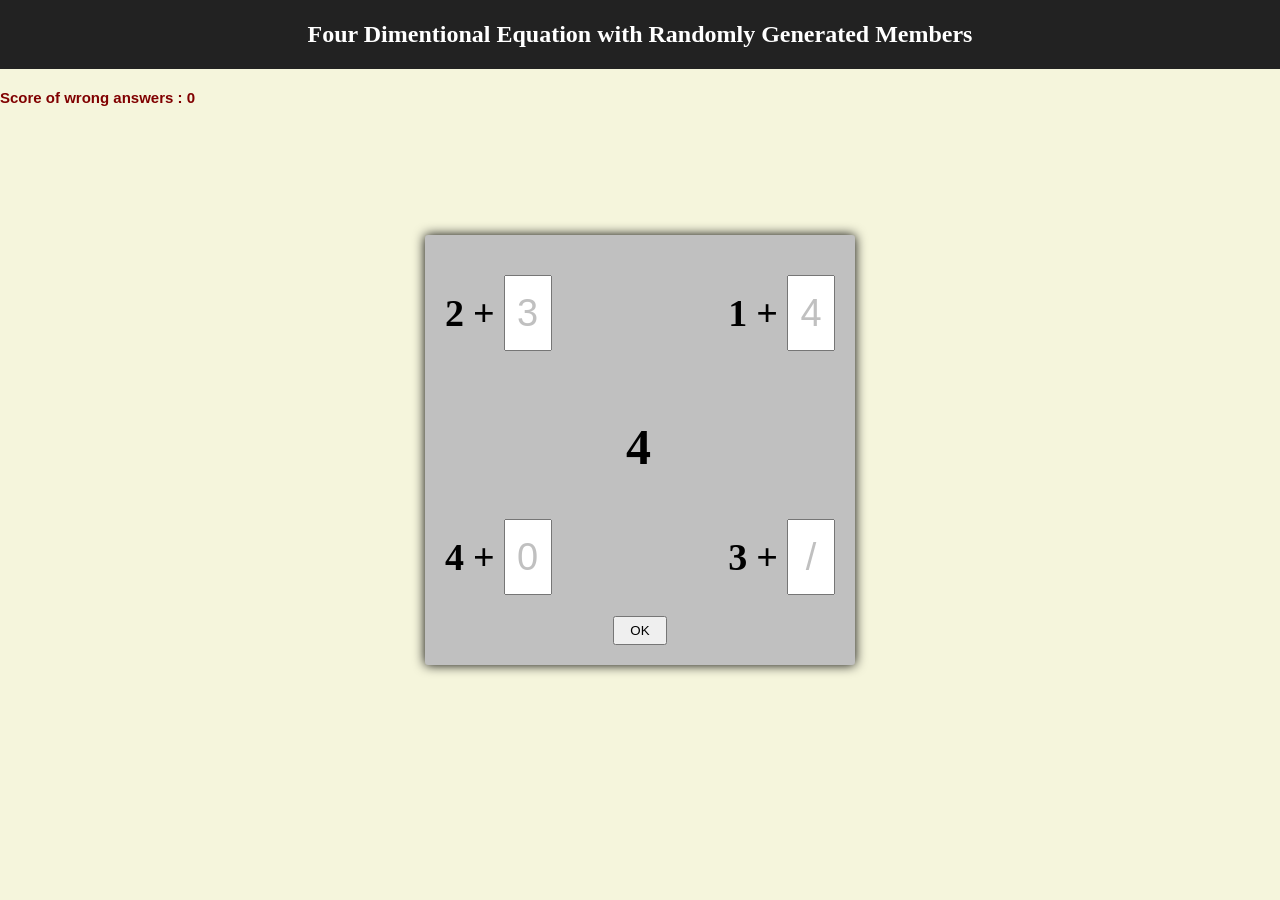
<file: index.html>
<!DOCTYPE html>

<html>
<head>
    <title>Four Dimensional Equation</title>
    <meta charset="UTF-8">
    <meta name="viewport" content="width=device-width, initial-scale=1.0">
    <link rel="stylesheet" type="text/css" href="css/main.css"/>
    <!--jquery ui-->
    <link rel="stylesheet" href="bower_components/jqueryui/themes/smoothness/theme.css"/>
    <link rel="stylesheet" href="bower_components/jqueryui/themes/smoothness/jquery-ui.css"/>    
</head>
<body>
<div class="header"><h2>Four Dimentional Equation with Randomly Generated Members</h2></div>
<div class="err">Score of wrong answers : <span id="err">0</span><br/><span id="answers"></span></div>
<div id="main" class="main">
    <!-- top container -->
    <div class="top">
        <!--slider-->
        <div class="topLeft">
            <span>2</span>
            <span>+</span>
            <input type="text" id="topLeft"/>
        </div>
        <div class="topRight">
            <span>1</span>
            <span>+</span>
            <input type="text" id="topRight"/>
        </div>
    </div>
    <!-- separator -->
    <div style="clear: both;"></div>
    <!-- bottom container -->
    <div class="bottom">
        <div class="bottomLeft">
            <span>4</span>
            <span>+</span>
            <input type="text" id="bottomLeft"/>
        </div>
        <div class="bottomRight">
            <span>3</span>
            <span>+</span>
            <input type="text" id="bottomRight" value="/"/>
        </div>
    </div>
    <!-- central cell -->
    <div class="central"><span class="four">4</span></div>
    <!-- central cell -->
    <!-- button -->
    <div class="btn">
        <button>OK</button>
    </div>
    <!-- button -->
</div>
<!-- main container end -->
<!--jquery  core-->
<script type="text/javascript" src="bower_components/jquery/dist/jquery.js"></script>
<!-- jquery ui -->
<script type="text/javascript" src="bower_components/jqueryui/jquery-ui.js"></script>
<script type="text/javascript" src="bower_components/jqueryui/ui/slider.js"></script>
<!--app script-->
<script type="text/javascript" src="js/app/app.js"></script>
<script type="text/javascript" src="js/app/util.js"></script>
</body>
</html>
</file>
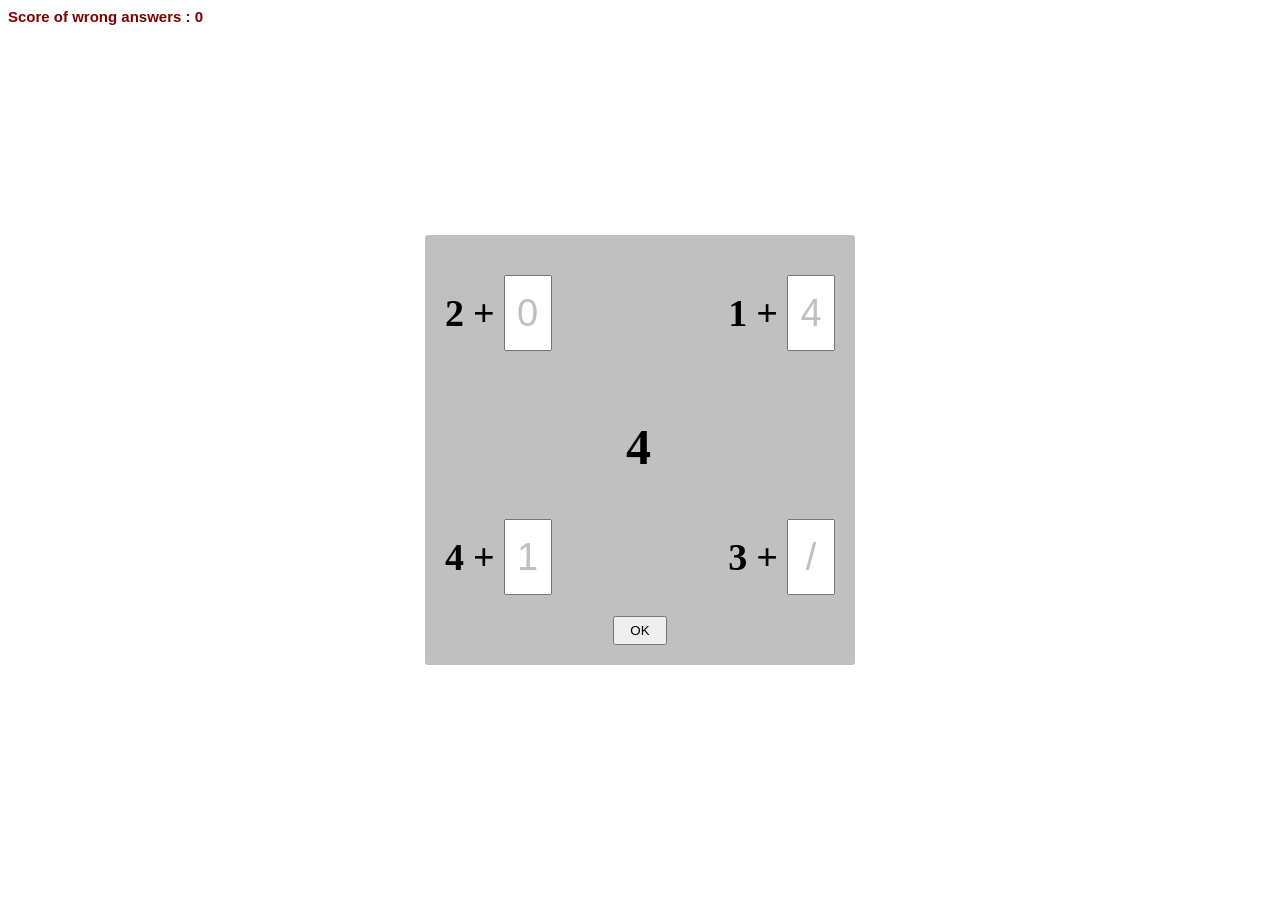
<file: EduJquery/index.html>
<!DOCTYPE html>

<html>
<head>
    <title>Four Dimensional Equation</title>
    <meta charset="UTF-8">
    <meta name="viewport" content="width=device-width, initial-scale=1.0">
    <link rel="stylesheet" type="text/css" href="css/main.css"/>
    <!--jquery ui-->
    <link rel="stylesheet" href="bower_components/jqueryui/themes/smoothness/theme.css"/>
    <link rel="stylesheet" href="bower_components/jqueryui/themes/smoothness/jquery-ui.css"/>    
</head>
<body>
<div class="err">Score of wrong answers : <span id="err">0</span><br/><span id="answers"></span></div>
<div id="main" class="main">
    <!-- top container -->
    <div class="top">
        <!--slider-->
        <div class="topLeft">
            <span>2</span>
            <span>+</span>
            <input type="text" id="topLeft"/>
        </div>
        <div class="topRight">
            <span>1</span>
            <span>+</span>
            <input type="text" id="topRight"/>
        </div>
    </div>
    <!-- separator -->
    <div style="clear: both;"></div>
    <!-- bottom container -->
    <div class="bottom">
        <div class="bottomLeft">
            <span>4</span>
            <span>+</span>
            <input type="text" id="bottomLeft"/>
        </div>
        <div class="bottomRight">
            <span>3</span>
            <span>+</span>
            <input type="text" id="bottomRight" value="/"/>
        </div>
    </div>
    <!-- central cell -->
    <div class="central"><span class="four">4</span></div>
    <!-- central cell -->
    <!-- button -->
    <div class="btn">
        <button>OK</button>
    </div>
    <!-- button -->
</div>
<!-- main container end -->
<!--jquery  core-->
<script type="text/javascript" src="bower_components/jquery/dist/jquery.js"></script>
<!-- jquery ui -->
<script type="text/javascript" src="bower_components/jqueryui/jquery-ui.js"></script>
<script type="text/javascript" src="bower_components/jqueryui/ui/slider.js"></script>
<!--app script-->
<script type="text/javascript" src="js/app/app.js"></script>
<script type="text/javascript" src="js/app/util.js"></script>
</body>
</html>
</file>
<file: css/main.css>
body{

    margin: auto;
    background-color: beige;
}
.header {
    background-color: rgb(34,34,34);
    color: white;
    padding: 1px;
    text-align: center;
    margin: 0 0 20px 0;
}

h3{

    margin: auto;
}
.main {
    width: 430px;
    height: 430px;
    background-color: silver;
    border-radius: 3px;
     box-shadow: 0px 0px 12px black;
}

.main input[type="text"] {
    color: silver;
    width: 40px;
    height: 70px;
    text-align: center;
    font-size: 38px;
    font-family: sans-serif;

}

.topLeft {
    float: left;
    padding: 20px;
}

.topRight {
    float: right;
    padding: 20px;
}

.bottomLeft {
    float: left;
    padding: 20px;
}

.bottomRight {
    float: right;
    padding: 20px;
}

.btn {
    width: 100%;
    text-align: center;
    position: absolute;
    bottom: 20px;
}

.btn button {
    padding: 5px 15px;
}

.top {
    clear: both;
    position: absolute;
    top: 20px;
    width: 100%;
}

.bottom {
    clear: both;
    position: absolute;
    bottom: 50px;
    width: 100%;
}

.top span {
    color: black;
    font-weight: bold;
    font-size: 38px;
    margin-right: 5px;   
}

.bottom span {
    color: black;
    font-weight: bold;
    font-size: 38px;
    margin-right: 5px;
}

.central {
    display: block;
    height: 50px;
    width: 50px;
    text-align: center;
    border-radius: 3px;
    position: absolute;
    top: 190px;
    left: 190px;
    font-size: 50px;
    font-weight: bold;
}

.four {
    position: absolute;
    top: -7px;
    left: 11px;
}

.err {
    color: maroon;
    display: inline-block;
    font-family: Arial, Verdana, sans-serif;
    font-size: 15px;
    font-weight: bold;
}
</file>
<file: EduJquery/css/main.css>
.main {
    width: 430px;
    height: 430px;
    background-color: silver;
    border-radius: 3px;
}

.main input[type="text"] {
    color: silver;
    width: 40px;
    height: 70px;
    text-align: center;
    font-size: 38px;
    font-family: sans-serif;
}

.topLeft {
    float: left;
    padding: 20px;
}

.topRight {
    float: right;
    padding: 20px;
}

.bottomLeft {
    float: left;
    padding: 20px;
}

.bottomRight {
    float: right;
    padding: 20px;
}

.btn {
    width: 100%;
    text-align: center;
    position: absolute;
    bottom: 20px;
}

.btn button {
    padding: 5px 15px;
}

.top {
    clear: both;
    position: absolute;
    top: 20px;
    width: 100%;
}

.bottom {
    clear: both;
    position: absolute;
    bottom: 50px;
    width: 100%;
}

.top span {
    color: black;
    font-weight: bold;
    font-size: 38px;
    margin-right: 5px;
}

.bottom span {
    color: black;
    font-weight: bold;
    font-size: 38px;
    margin-right: 5px;
}

.central {
    display: block;
    height: 50px;
    width: 50px;
    text-align: center;
    border-radius: 3px;
    position: absolute;
    top: 190px;
    left: 190px;
    font-size: 50px;
    font-weight: bold;
}

.four {
    position: absolute;
    top: -7px;
    left: 11px;
}

.err {
    color: maroon;
    display: inline-block;
    font-family: Arial, Verdana, sans-serif;
    font-size: 15px;
    font-weight: bold;
}
</file>
<file: bower_components/jqueryui/themes/smoothness/theme.css>
/*!
 * jQuery UI CSS Framework 1.11.0
 * http://jqueryui.com
 *
 * Copyright 2014 jQuery Foundation and other contributors
 * Released under the MIT license.
 * http://jquery.org/license
 *
 * http://api.jqueryui.com/category/theming/
 *
 * To view and modify this theme, visit http://jqueryui.com/themeroller/?ffDefault=Verdana%2CArial%2Csans-serif&fwDefault=normal&fsDefault=1.1em&cornerRadius=4px&bgColorHeader=cccccc&bgTextureHeader=highlight_soft&bgImgOpacityHeader=75&borderColorHeader=aaaaaa&fcHeader=222222&iconColorHeader=222222&bgColorContent=ffffff&bgTextureContent=flat&bgImgOpacityContent=75&borderColorContent=aaaaaa&fcContent=222222&iconColorContent=222222&bgColorDefault=e6e6e6&bgTextureDefault=glass&bgImgOpacityDefault=75&borderColorDefault=d3d3d3&fcDefault=555555&iconColorDefault=888888&bgColorHover=dadada&bgTextureHover=glass&bgImgOpacityHover=75&borderColorHover=999999&fcHover=212121&iconColorHover=454545&bgColorActive=ffffff&bgTextureActive=glass&bgImgOpacityActive=65&borderColorActive=aaaaaa&fcActive=212121&iconColorActive=454545&bgColorHighlight=fbf9ee&bgTextureHighlight=glass&bgImgOpacityHighlight=55&borderColorHighlight=fcefa1&fcHighlight=363636&iconColorHighlight=2e83ff&bgColorError=fef1ec&bgTextureError=glass&bgImgOpacityError=95&borderColorError=cd0a0a&fcError=cd0a0a&iconColorError=cd0a0a&bgColorOverlay=aaaaaa&bgTextureOverlay=flat&bgImgOpacityOverlay=0&opacityOverlay=30&bgColorShadow=aaaaaa&bgTextureShadow=flat&bgImgOpacityShadow=0&opacityShadow=30&thicknessShadow=8px&offsetTopShadow=-8px&offsetLeftShadow=-8px&cornerRadiusShadow=8px
 */


/* Component containers
----------------------------------*/
.ui-widget {
	font-family: Verdana,Arial,sans-serif;
	font-size: 1.1em;
}
.ui-widget .ui-widget {
	font-size: 1em;
}
.ui-widget input,
.ui-widget select,
.ui-widget textarea,
.ui-widget button {
	font-family: Verdana,Arial,sans-serif;
	font-size: 1em;
}
.ui-widget-content {
	border: 1px solid #aaaaaa;
	background: #ffffff url("images/ui-bg_flat_75_ffffff_40x100.png") 50% 50% repeat-x;
	color: #222222;
}
.ui-widget-content a {
	color: #222222;
}
.ui-widget-header {
	border: 1px solid #aaaaaa;
	background: #cccccc url("images/ui-bg_highlight-soft_75_cccccc_1x100.png") 50% 50% repeat-x;
	color: #222222;
	font-weight: bold;
}
.ui-widget-header a {
	color: #222222;
}

/* Interaction states
----------------------------------*/
.ui-state-default,
.ui-widget-content .ui-state-default,
.ui-widget-header .ui-state-default {
	border: 1px solid #d3d3d3;
	background: #e6e6e6 url("images/ui-bg_glass_75_e6e6e6_1x400.png") 50% 50% repeat-x;
	font-weight: normal;
	color: #555555;
}
.ui-state-default a,
.ui-state-default a:link,
.ui-state-default a:visited {
	color: #555555;
	text-decoration: none;
}
.ui-state-hover,
.ui-widget-content .ui-state-hover,
.ui-widget-header .ui-state-hover,
.ui-state-focus,
.ui-widget-content .ui-state-focus,
.ui-widget-header .ui-state-focus {
	border: 1px solid #999999;
	background: #dadada url("images/ui-bg_glass_75_dadada_1x400.png") 50% 50% repeat-x;
	font-weight: normal;
	color: #212121;
}
.ui-state-hover a,
.ui-state-hover a:hover,
.ui-state-hover a:link,
.ui-state-hover a:visited,
.ui-state-focus a,
.ui-state-focus a:hover,
.ui-state-focus a:link,
.ui-state-focus a:visited {
	color: #212121;
	text-decoration: none;
}
.ui-state-active,
.ui-widget-content .ui-state-active,
.ui-widget-header .ui-state-active {
	border: 1px solid #aaaaaa;
	background: #ffffff url("images/ui-bg_glass_65_ffffff_1x400.png") 50% 50% repeat-x;
	font-weight: normal;
	color: #212121;
}
.ui-state-active a,
.ui-state-active a:link,
.ui-state-active a:visited {
	color: #212121;
	text-decoration: none;
}

/* Interaction Cues
----------------------------------*/
.ui-state-highlight,
.ui-widget-content .ui-state-highlight,
.ui-widget-header .ui-state-highlight {
	border: 1px solid #fcefa1;
	background: #fbf9ee url("images/ui-bg_glass_55_fbf9ee_1x400.png") 50% 50% repeat-x;
	color: #363636;
}
.ui-state-highlight a,
.ui-widget-content .ui-state-highlight a,
.ui-widget-header .ui-state-highlight a {
	color: #363636;
}
.ui-state-error,
.ui-widget-content .ui-state-error,
.ui-widget-header .ui-state-error {
	border: 1px solid #cd0a0a;
	background: #fef1ec url("images/ui-bg_glass_95_fef1ec_1x400.png") 50% 50% repeat-x;
	color: #cd0a0a;
}
.ui-state-error a,
.ui-widget-content .ui-state-error a,
.ui-widget-header .ui-state-error a {
	color: #cd0a0a;
}
.ui-state-error-text,
.ui-widget-content .ui-state-error-text,
.ui-widget-header .ui-state-error-text {
	color: #cd0a0a;
}
.ui-priority-primary,
.ui-widget-content .ui-priority-primary,
.ui-widget-header .ui-priority-primary {
	font-weight: bold;
}
.ui-priority-secondary,
.ui-widget-content .ui-priority-secondary,
.ui-widget-header .ui-priority-secondary {
	opacity: .7;
	filter:Alpha(Opacity=70);
	font-weight: normal;
}
.ui-state-disabled,
.ui-widget-content .ui-state-disabled,
.ui-widget-header .ui-state-disabled {
	opacity: .35;
	filter:Alpha(Opacity=35);
	background-image: none;
}
.ui-state-disabled .ui-icon {
	filter:Alpha(Opacity=35); /* For IE8 - See #6059 */
}

/* Icons
----------------------------------*/

/* states and images */
.ui-icon {
	width: 16px;
	height: 16px;
}
.ui-icon,
.ui-widget-content .ui-icon {
	background-image: url("images/ui-icons_222222_256x240.png");
}
.ui-widget-header .ui-icon {
	background-image: url("images/ui-icons_222222_256x240.png");
}
.ui-state-default .ui-icon {
	background-image: url("images/ui-icons_888888_256x240.png");
}
.ui-state-hover .ui-icon,
.ui-state-focus .ui-icon {
	background-image: url("images/ui-icons_454545_256x240.png");
}
.ui-state-active .ui-icon {
	background-image: url("images/ui-icons_454545_256x240.png");
}
.ui-state-highlight .ui-icon {
	background-image: url("images/ui-icons_2e83ff_256x240.png");
}
.ui-state-error .ui-icon,
.ui-state-error-text .ui-icon {
	background-image: url("images/ui-icons_cd0a0a_256x240.png");
}

/* positioning */
.ui-icon-blank { background-position: 16px 16px; }
.ui-icon-carat-1-n { background-position: 0 0; }
.ui-icon-carat-1-ne { background-position: -16px 0; }
.ui-icon-carat-1-e { background-position: -32px 0; }
.ui-icon-carat-1-se { background-position: -48px 0; }
.ui-icon-carat-1-s { background-position: -64px 0; }
.ui-icon-carat-1-sw { background-position: -80px 0; }
.ui-icon-carat-1-w { background-position: -96px 0; }
.ui-icon-carat-1-nw { background-position: -112px 0; }
.ui-icon-carat-2-n-s { background-position: -128px 0; }
.ui-icon-carat-2-e-w { background-position: -144px 0; }
.ui-icon-triangle-1-n { background-position: 0 -16px; }
.ui-icon-triangle-1-ne { background-position: -16px -16px; }
.ui-icon-triangle-1-e { background-position: -32px -16px; }
.ui-icon-triangle-1-se { background-position: -48px -16px; }
.ui-icon-triangle-1-s { background-position: -64px -16px; }
.ui-icon-triangle-1-sw { background-position: -80px -16px; }
.ui-icon-triangle-1-w { background-position: -96px -16px; }
.ui-icon-triangle-1-nw { background-position: -112px -16px; }
.ui-icon-triangle-2-n-s { background-position: -128px -16px; }
.ui-icon-triangle-2-e-w { background-position: -144px -16px; }
.ui-icon-arrow-1-n { background-position: 0 -32px; }
.ui-icon-arrow-1-ne { background-position: -16px -32px; }
.ui-icon-arrow-1-e { background-position: -32px -32px; }
.ui-icon-arrow-1-se { background-position: -48px -32px; }
.ui-icon-arrow-1-s { background-position: -64px -32px; }
.ui-icon-arrow-1-sw { background-position: -80px -32px; }
.ui-icon-arrow-1-w { background-position: -96px -32px; }
.ui-icon-arrow-1-nw { background-position: -112px -32px; }
.ui-icon-arrow-2-n-s { background-position: -128px -32px; }
.ui-icon-arrow-2-ne-sw { background-position: -144px -32px; }
.ui-icon-arrow-2-e-w { background-position: -160px -32px; }
.ui-icon-arrow-2-se-nw { background-position: -176px -32px; }
.ui-icon-arrowstop-1-n { background-position: -192px -32px; }
.ui-icon-arrowstop-1-e { background-position: -208px -32px; }
.ui-icon-arrowstop-1-s { background-position: -224px -32px; }
.ui-icon-arrowstop-1-w { background-position: -240px -32px; }
.ui-icon-arrowthick-1-n { background-position: 0 -48px; }
.ui-icon-arrowthick-1-ne { background-position: -16px -48px; }
.ui-icon-arrowthick-1-e { background-position: -32px -48px; }
.ui-icon-arrowthick-1-se { background-position: -48px -48px; }
.ui-icon-arrowthick-1-s { background-position: -64px -48px; }
.ui-icon-arrowthick-1-sw { background-position: -80px -48px; }
.ui-icon-arrowthick-1-w { background-position: -96px -48px; }
.ui-icon-arrowthick-1-nw { background-position: -112px -48px; }
.ui-icon-arrowthick-2-n-s { background-position: -128px -48px; }
.ui-icon-arrowthick-2-ne-sw { background-position: -144px -48px; }
.ui-icon-arrowthick-2-e-w { background-position: -160px -48px; }
.ui-icon-arrowthick-2-se-nw { background-position: -176px -48px; }
.ui-icon-arrowthickstop-1-n { background-position: -192px -48px; }
.ui-icon-arrowthickstop-1-e { background-position: -208px -48px; }
.ui-icon-arrowthickstop-1-s { background-position: -224px -48px; }
.ui-icon-arrowthickstop-1-w { background-position: -240px -48px; }
.ui-icon-arrowreturnthick-1-w { background-position: 0 -64px; }
.ui-icon-arrowreturnthick-1-n { background-position: -16px -64px; }
.ui-icon-arrowreturnthick-1-e { background-position: -32px -64px; }
.ui-icon-arrowreturnthick-1-s { background-position: -48px -64px; }
.ui-icon-arrowreturn-1-w { background-position: -64px -64px; }
.ui-icon-arrowreturn-1-n { background-position: -80px -64px; }
.ui-icon-arrowreturn-1-e { background-position: -96px -64px; }
.ui-icon-arrowreturn-1-s { background-position: -112px -64px; }
.ui-icon-arrowrefresh-1-w { background-position: -128px -64px; }
.ui-icon-arrowrefresh-1-n { background-position: -144px -64px; }
.ui-icon-arrowrefresh-1-e { background-position: -160px -64px; }
.ui-icon-arrowrefresh-1-s { background-position: -176px -64px; }
.ui-icon-arrow-4 { background-position: 0 -80px; }
.ui-icon-arrow-4-diag { background-position: -16px -80px; }
.ui-icon-extlink { background-position: -32px -80px; }
.ui-icon-newwin { background-position: -48px -80px; }
.ui-icon-refresh { background-position: -64px -80px; }
.ui-icon-shuffle { background-position: -80px -80px; }
.ui-icon-transfer-e-w { background-position: -96px -80px; }
.ui-icon-transferthick-e-w { background-position: -112px -80px; }
.ui-icon-folder-collapsed { background-position: 0 -96px; }
.ui-icon-folder-open { background-position: -16px -96px; }
.ui-icon-document { background-position: -32px -96px; }
.ui-icon-document-b { background-position: -48px -96px; }
.ui-icon-note { background-position: -64px -96px; }
.ui-icon-mail-closed { background-position: -80px -96px; }
.ui-icon-mail-open { background-position: -96px -96px; }
.ui-icon-suitcase { background-position: -112px -96px; }
.ui-icon-comment { background-position: -128px -96px; }
.ui-icon-person { background-position: -144px -96px; }
.ui-icon-print { background-position: -160px -96px; }
.ui-icon-trash { background-position: -176px -96px; }
.ui-icon-locked { background-position: -192px -96px; }
.ui-icon-unlocked { background-position: -208px -96px; }
.ui-icon-bookmark { background-position: -224px -96px; }
.ui-icon-tag { background-position: -240px -96px; }
.ui-icon-home { background-position: 0 -112px; }
.ui-icon-flag { background-position: -16px -112px; }
.ui-icon-calendar { background-position: -32px -112px; }
.ui-icon-cart { background-position: -48px -112px; }
.ui-icon-pencil { background-position: -64px -112px; }
.ui-icon-clock { background-position: -80px -112px; }
.ui-icon-disk { background-position: -96px -112px; }
.ui-icon-calculator { background-position: -112px -112px; }
.ui-icon-zoomin { background-position: -128px -112px; }
.ui-icon-zoomout { background-position: -144px -112px; }
.ui-icon-search { background-position: -160px -112px; }
.ui-icon-wrench { background-position: -176px -112px; }
.ui-icon-gear { background-position: -192px -112px; }
.ui-icon-heart { background-position: -208px -112px; }
.ui-icon-star { background-position: -224px -112px; }
.ui-icon-link { background-position: -240px -112px; }
.ui-icon-cancel { background-position: 0 -128px; }
.ui-icon-plus { background-position: -16px -128px; }
.ui-icon-plusthick { background-position: -32px -128px; }
.ui-icon-minus { background-position: -48px -128px; }
.ui-icon-minusthick { background-position: -64px -128px; }
.ui-icon-close { background-position: -80px -128px; }
.ui-icon-closethick { background-position: -96px -128px; }
.ui-icon-key { background-position: -112px -128px; }
.ui-icon-lightbulb { background-position: -128px -128px; }
.ui-icon-scissors { background-position: -144px -128px; }
.ui-icon-clipboard { background-position: -160px -128px; }
.ui-icon-copy { background-position: -176px -128px; }
.ui-icon-contact { background-position: -192px -128px; }
.ui-icon-image { background-position: -208px -128px; }
.ui-icon-video { background-position: -224px -128px; }
.ui-icon-script { background-position: -240px -128px; }
.ui-icon-alert { background-position: 0 -144px; }
.ui-icon-info { background-position: -16px -144px; }
.ui-icon-notice { background-position: -32px -144px; }
.ui-icon-help { background-position: -48px -144px; }
.ui-icon-check { background-position: -64px -144px; }
.ui-icon-bullet { background-position: -80px -144px; }
.ui-icon-radio-on { background-position: -96px -144px; }
.ui-icon-radio-off { background-position: -112px -144px; }
.ui-icon-pin-w { background-position: -128px -144px; }
.ui-icon-pin-s { background-position: -144px -144px; }
.ui-icon-play { background-position: 0 -160px; }
.ui-icon-pause { background-position: -16px -160px; }
.ui-icon-seek-next { background-position: -32px -160px; }
.ui-icon-seek-prev { background-position: -48px -160px; }
.ui-icon-seek-end { background-position: -64px -160px; }
.ui-icon-seek-start { background-position: -80px -160px; }
/* ui-icon-seek-first is deprecated, use ui-icon-seek-start instead */
.ui-icon-seek-first { background-position: -80px -160px; }
.ui-icon-stop { background-position: -96px -160px; }
.ui-icon-eject { background-position: -112px -160px; }
.ui-icon-volume-off { background-position: -128px -160px; }
.ui-icon-volume-on { background-position: -144px -160px; }
.ui-icon-power { background-position: 0 -176px; }
.ui-icon-signal-diag { background-position: -16px -176px; }
.ui-icon-signal { background-position: -32px -176px; }
.ui-icon-battery-0 { background-position: -48px -176px; }
.ui-icon-battery-1 { background-position: -64px -176px; }
.ui-icon-battery-2 { background-position: -80px -176px; }
.ui-icon-battery-3 { background-position: -96px -176px; }
.ui-icon-circle-plus { background-position: 0 -192px; }
.ui-icon-circle-minus { background-position: -16px -192px; }
.ui-icon-circle-close { background-position: -32px -192px; }
.ui-icon-circle-triangle-e { background-position: -48px -192px; }
.ui-icon-circle-triangle-s { background-position: -64px -192px; }
.ui-icon-circle-triangle-w { background-position: -80px -192px; }
.ui-icon-circle-triangle-n { background-position: -96px -192px; }
.ui-icon-circle-arrow-e { background-position: -112px -192px; }
.ui-icon-circle-arrow-s { background-position: -128px -192px; }
.ui-icon-circle-arrow-w { background-position: -144px -192px; }
.ui-icon-circle-arrow-n { background-position: -160px -192px; }
.ui-icon-circle-zoomin { background-position: -176px -192px; }
.ui-icon-circle-zoomout { background-position: -192px -192px; }
.ui-icon-circle-check { background-position: -208px -192px; }
.ui-icon-circlesmall-plus { background-position: 0 -208px; }
.ui-icon-circlesmall-minus { background-position: -16px -208px; }
.ui-icon-circlesmall-close { background-position: -32px -208px; }
.ui-icon-squaresmall-plus { background-position: -48px -208px; }
.ui-icon-squaresmall-minus { background-position: -64px -208px; }
.ui-icon-squaresmall-close { background-position: -80px -208px; }
.ui-icon-grip-dotted-vertical { background-position: 0 -224px; }
.ui-icon-grip-dotted-horizontal { background-position: -16px -224px; }
.ui-icon-grip-solid-vertical { background-position: -32px -224px; }
.ui-icon-grip-solid-horizontal { background-position: -48px -224px; }
.ui-icon-gripsmall-diagonal-se { background-position: -64px -224px; }
.ui-icon-grip-diagonal-se { background-position: -80px -224px; }


/* Misc visuals
----------------------------------*/

/* Corner radius */
.ui-corner-all,
.ui-corner-top,
.ui-corner-left,
.ui-corner-tl {
	border-top-left-radius: 4px;
}
.ui-corner-all,
.ui-corner-top,
.ui-corner-right,
.ui-corner-tr {
	border-top-right-radius: 4px;
}
.ui-corner-all,
.ui-corner-bottom,
.ui-corner-left,
.ui-corner-bl {
	border-bottom-left-radius: 4px;
}
.ui-corner-all,
.ui-corner-bottom,
.ui-corner-right,
.ui-corner-br {
	border-bottom-right-radius: 4px;
}

/* Overlays */
.ui-widget-overlay {
	background: #aaaaaa url("images/ui-bg_flat_0_aaaaaa_40x100.png") 50% 50% repeat-x;
	opacity: .3;
	filter: Alpha(Opacity=30);
}
.ui-widget-shadow {
	margin: -8px 0 0 -8px;
	padding: 8px;
	background: #aaaaaa url("images/ui-bg_flat_0_aaaaaa_40x100.png") 50% 50% repeat-x;
	opacity: .3;
	filter: Alpha(Opacity=30);
	border-radius: 8px;
}
</file>
<file: EduJquery/bower_components/jqueryui/themes/smoothness/theme.css>
/*!
 * jQuery UI CSS Framework 1.11.0
 * http://jqueryui.com
 *
 * Copyright 2014 jQuery Foundation and other contributors
 * Released under the MIT license.
 * http://jquery.org/license
 *
 * http://api.jqueryui.com/category/theming/
 *
 * To view and modify this theme, visit http://jqueryui.com/themeroller/?ffDefault=Verdana%2CArial%2Csans-serif&fwDefault=normal&fsDefault=1.1em&cornerRadius=4px&bgColorHeader=cccccc&bgTextureHeader=highlight_soft&bgImgOpacityHeader=75&borderColorHeader=aaaaaa&fcHeader=222222&iconColorHeader=222222&bgColorContent=ffffff&bgTextureContent=flat&bgImgOpacityContent=75&borderColorContent=aaaaaa&fcContent=222222&iconColorContent=222222&bgColorDefault=e6e6e6&bgTextureDefault=glass&bgImgOpacityDefault=75&borderColorDefault=d3d3d3&fcDefault=555555&iconColorDefault=888888&bgColorHover=dadada&bgTextureHover=glass&bgImgOpacityHover=75&borderColorHover=999999&fcHover=212121&iconColorHover=454545&bgColorActive=ffffff&bgTextureActive=glass&bgImgOpacityActive=65&borderColorActive=aaaaaa&fcActive=212121&iconColorActive=454545&bgColorHighlight=fbf9ee&bgTextureHighlight=glass&bgImgOpacityHighlight=55&borderColorHighlight=fcefa1&fcHighlight=363636&iconColorHighlight=2e83ff&bgColorError=fef1ec&bgTextureError=glass&bgImgOpacityError=95&borderColorError=cd0a0a&fcError=cd0a0a&iconColorError=cd0a0a&bgColorOverlay=aaaaaa&bgTextureOverlay=flat&bgImgOpacityOverlay=0&opacityOverlay=30&bgColorShadow=aaaaaa&bgTextureShadow=flat&bgImgOpacityShadow=0&opacityShadow=30&thicknessShadow=8px&offsetTopShadow=-8px&offsetLeftShadow=-8px&cornerRadiusShadow=8px
 */


/* Component containers
----------------------------------*/
.ui-widget {
	font-family: Verdana,Arial,sans-serif;
	font-size: 1.1em;
}
.ui-widget .ui-widget {
	font-size: 1em;
}
.ui-widget input,
.ui-widget select,
.ui-widget textarea,
.ui-widget button {
	font-family: Verdana,Arial,sans-serif;
	font-size: 1em;
}
.ui-widget-content {
	border: 1px solid #aaaaaa;
	background: #ffffff url("images/ui-bg_flat_75_ffffff_40x100.png") 50% 50% repeat-x;
	color: #222222;
}
.ui-widget-content a {
	color: #222222;
}
.ui-widget-header {
	border: 1px solid #aaaaaa;
	background: #cccccc url("images/ui-bg_highlight-soft_75_cccccc_1x100.png") 50% 50% repeat-x;
	color: #222222;
	font-weight: bold;
}
.ui-widget-header a {
	color: #222222;
}

/* Interaction states
----------------------------------*/
.ui-state-default,
.ui-widget-content .ui-state-default,
.ui-widget-header .ui-state-default {
	border: 1px solid #d3d3d3;
	background: #e6e6e6 url("images/ui-bg_glass_75_e6e6e6_1x400.png") 50% 50% repeat-x;
	font-weight: normal;
	color: #555555;
}
.ui-state-default a,
.ui-state-default a:link,
.ui-state-default a:visited {
	color: #555555;
	text-decoration: none;
}
.ui-state-hover,
.ui-widget-content .ui-state-hover,
.ui-widget-header .ui-state-hover,
.ui-state-focus,
.ui-widget-content .ui-state-focus,
.ui-widget-header .ui-state-focus {
	border: 1px solid #999999;
	background: #dadada url("images/ui-bg_glass_75_dadada_1x400.png") 50% 50% repeat-x;
	font-weight: normal;
	color: #212121;
}
.ui-state-hover a,
.ui-state-hover a:hover,
.ui-state-hover a:link,
.ui-state-hover a:visited,
.ui-state-focus a,
.ui-state-focus a:hover,
.ui-state-focus a:link,
.ui-state-focus a:visited {
	color: #212121;
	text-decoration: none;
}
.ui-state-active,
.ui-widget-content .ui-state-active,
.ui-widget-header .ui-state-active {
	border: 1px solid #aaaaaa;
	background: #ffffff url("images/ui-bg_glass_65_ffffff_1x400.png") 50% 50% repeat-x;
	font-weight: normal;
	color: #212121;
}
.ui-state-active a,
.ui-state-active a:link,
.ui-state-active a:visited {
	color: #212121;
	text-decoration: none;
}

/* Interaction Cues
----------------------------------*/
.ui-state-highlight,
.ui-widget-content .ui-state-highlight,
.ui-widget-header .ui-state-highlight {
	border: 1px solid #fcefa1;
	background: #fbf9ee url("images/ui-bg_glass_55_fbf9ee_1x400.png") 50% 50% repeat-x;
	color: #363636;
}
.ui-state-highlight a,
.ui-widget-content .ui-state-highlight a,
.ui-widget-header .ui-state-highlight a {
	color: #363636;
}
.ui-state-error,
.ui-widget-content .ui-state-error,
.ui-widget-header .ui-state-error {
	border: 1px solid #cd0a0a;
	background: #fef1ec url("images/ui-bg_glass_95_fef1ec_1x400.png") 50% 50% repeat-x;
	color: #cd0a0a;
}
.ui-state-error a,
.ui-widget-content .ui-state-error a,
.ui-widget-header .ui-state-error a {
	color: #cd0a0a;
}
.ui-state-error-text,
.ui-widget-content .ui-state-error-text,
.ui-widget-header .ui-state-error-text {
	color: #cd0a0a;
}
.ui-priority-primary,
.ui-widget-content .ui-priority-primary,
.ui-widget-header .ui-priority-primary {
	font-weight: bold;
}
.ui-priority-secondary,
.ui-widget-content .ui-priority-secondary,
.ui-widget-header .ui-priority-secondary {
	opacity: .7;
	filter:Alpha(Opacity=70);
	font-weight: normal;
}
.ui-state-disabled,
.ui-widget-content .ui-state-disabled,
.ui-widget-header .ui-state-disabled {
	opacity: .35;
	filter:Alpha(Opacity=35);
	background-image: none;
}
.ui-state-disabled .ui-icon {
	filter:Alpha(Opacity=35); /* For IE8 - See #6059 */
}

/* Icons
----------------------------------*/

/* states and images */
.ui-icon {
	width: 16px;
	height: 16px;
}
.ui-icon,
.ui-widget-content .ui-icon {
	background-image: url("images/ui-icons_222222_256x240.png");
}
.ui-widget-header .ui-icon {
	background-image: url("images/ui-icons_222222_256x240.png");
}
.ui-state-default .ui-icon {
	background-image: url("images/ui-icons_888888_256x240.png");
}
.ui-state-hover .ui-icon,
.ui-state-focus .ui-icon {
	background-image: url("images/ui-icons_454545_256x240.png");
}
.ui-state-active .ui-icon {
	background-image: url("images/ui-icons_454545_256x240.png");
}
.ui-state-highlight .ui-icon {
	background-image: url("images/ui-icons_2e83ff_256x240.png");
}
.ui-state-error .ui-icon,
.ui-state-error-text .ui-icon {
	background-image: url("images/ui-icons_cd0a0a_256x240.png");
}

/* positioning */
.ui-icon-blank { background-position: 16px 16px; }
.ui-icon-carat-1-n { background-position: 0 0; }
.ui-icon-carat-1-ne { background-position: -16px 0; }
.ui-icon-carat-1-e { background-position: -32px 0; }
.ui-icon-carat-1-se { background-position: -48px 0; }
.ui-icon-carat-1-s { background-position: -64px 0; }
.ui-icon-carat-1-sw { background-position: -80px 0; }
.ui-icon-carat-1-w { background-position: -96px 0; }
.ui-icon-carat-1-nw { background-position: -112px 0; }
.ui-icon-carat-2-n-s { background-position: -128px 0; }
.ui-icon-carat-2-e-w { background-position: -144px 0; }
.ui-icon-triangle-1-n { background-position: 0 -16px; }
.ui-icon-triangle-1-ne { background-position: -16px -16px; }
.ui-icon-triangle-1-e { background-position: -32px -16px; }
.ui-icon-triangle-1-se { background-position: -48px -16px; }
.ui-icon-triangle-1-s { background-position: -64px -16px; }
.ui-icon-triangle-1-sw { background-position: -80px -16px; }
.ui-icon-triangle-1-w { background-position: -96px -16px; }
.ui-icon-triangle-1-nw { background-position: -112px -16px; }
.ui-icon-triangle-2-n-s { background-position: -128px -16px; }
.ui-icon-triangle-2-e-w { background-position: -144px -16px; }
.ui-icon-arrow-1-n { background-position: 0 -32px; }
.ui-icon-arrow-1-ne { background-position: -16px -32px; }
.ui-icon-arrow-1-e { background-position: -32px -32px; }
.ui-icon-arrow-1-se { background-position: -48px -32px; }
.ui-icon-arrow-1-s { background-position: -64px -32px; }
.ui-icon-arrow-1-sw { background-position: -80px -32px; }
.ui-icon-arrow-1-w { background-position: -96px -32px; }
.ui-icon-arrow-1-nw { background-position: -112px -32px; }
.ui-icon-arrow-2-n-s { background-position: -128px -32px; }
.ui-icon-arrow-2-ne-sw { background-position: -144px -32px; }
.ui-icon-arrow-2-e-w { background-position: -160px -32px; }
.ui-icon-arrow-2-se-nw { background-position: -176px -32px; }
.ui-icon-arrowstop-1-n { background-position: -192px -32px; }
.ui-icon-arrowstop-1-e { background-position: -208px -32px; }
.ui-icon-arrowstop-1-s { background-position: -224px -32px; }
.ui-icon-arrowstop-1-w { background-position: -240px -32px; }
.ui-icon-arrowthick-1-n { background-position: 0 -48px; }
.ui-icon-arrowthick-1-ne { background-position: -16px -48px; }
.ui-icon-arrowthick-1-e { background-position: -32px -48px; }
.ui-icon-arrowthick-1-se { background-position: -48px -48px; }
.ui-icon-arrowthick-1-s { background-position: -64px -48px; }
.ui-icon-arrowthick-1-sw { background-position: -80px -48px; }
.ui-icon-arrowthick-1-w { background-position: -96px -48px; }
.ui-icon-arrowthick-1-nw { background-position: -112px -48px; }
.ui-icon-arrowthick-2-n-s { background-position: -128px -48px; }
.ui-icon-arrowthick-2-ne-sw { background-position: -144px -48px; }
.ui-icon-arrowthick-2-e-w { background-position: -160px -48px; }
.ui-icon-arrowthick-2-se-nw { background-position: -176px -48px; }
.ui-icon-arrowthickstop-1-n { background-position: -192px -48px; }
.ui-icon-arrowthickstop-1-e { background-position: -208px -48px; }
.ui-icon-arrowthickstop-1-s { background-position: -224px -48px; }
.ui-icon-arrowthickstop-1-w { background-position: -240px -48px; }
.ui-icon-arrowreturnthick-1-w { background-position: 0 -64px; }
.ui-icon-arrowreturnthick-1-n { background-position: -16px -64px; }
.ui-icon-arrowreturnthick-1-e { background-position: -32px -64px; }
.ui-icon-arrowreturnthick-1-s { background-position: -48px -64px; }
.ui-icon-arrowreturn-1-w { background-position: -64px -64px; }
.ui-icon-arrowreturn-1-n { background-position: -80px -64px; }
.ui-icon-arrowreturn-1-e { background-position: -96px -64px; }
.ui-icon-arrowreturn-1-s { background-position: -112px -64px; }
.ui-icon-arrowrefresh-1-w { background-position: -128px -64px; }
.ui-icon-arrowrefresh-1-n { background-position: -144px -64px; }
.ui-icon-arrowrefresh-1-e { background-position: -160px -64px; }
.ui-icon-arrowrefresh-1-s { background-position: -176px -64px; }
.ui-icon-arrow-4 { background-position: 0 -80px; }
.ui-icon-arrow-4-diag { background-position: -16px -80px; }
.ui-icon-extlink { background-position: -32px -80px; }
.ui-icon-newwin { background-position: -48px -80px; }
.ui-icon-refresh { background-position: -64px -80px; }
.ui-icon-shuffle { background-position: -80px -80px; }
.ui-icon-transfer-e-w { background-position: -96px -80px; }
.ui-icon-transferthick-e-w { background-position: -112px -80px; }
.ui-icon-folder-collapsed { background-position: 0 -96px; }
.ui-icon-folder-open { background-position: -16px -96px; }
.ui-icon-document { background-position: -32px -96px; }
.ui-icon-document-b { background-position: -48px -96px; }
.ui-icon-note { background-position: -64px -96px; }
.ui-icon-mail-closed { background-position: -80px -96px; }
.ui-icon-mail-open { background-position: -96px -96px; }
.ui-icon-suitcase { background-position: -112px -96px; }
.ui-icon-comment { background-position: -128px -96px; }
.ui-icon-person { background-position: -144px -96px; }
.ui-icon-print { background-position: -160px -96px; }
.ui-icon-trash { background-position: -176px -96px; }
.ui-icon-locked { background-position: -192px -96px; }
.ui-icon-unlocked { background-position: -208px -96px; }
.ui-icon-bookmark { background-position: -224px -96px; }
.ui-icon-tag { background-position: -240px -96px; }
.ui-icon-home { background-position: 0 -112px; }
.ui-icon-flag { background-position: -16px -112px; }
.ui-icon-calendar { background-position: -32px -112px; }
.ui-icon-cart { background-position: -48px -112px; }
.ui-icon-pencil { background-position: -64px -112px; }
.ui-icon-clock { background-position: -80px -112px; }
.ui-icon-disk { background-position: -96px -112px; }
.ui-icon-calculator { background-position: -112px -112px; }
.ui-icon-zoomin { background-position: -128px -112px; }
.ui-icon-zoomout { background-position: -144px -112px; }
.ui-icon-search { background-position: -160px -112px; }
.ui-icon-wrench { background-position: -176px -112px; }
.ui-icon-gear { background-position: -192px -112px; }
.ui-icon-heart { background-position: -208px -112px; }
.ui-icon-star { background-position: -224px -112px; }
.ui-icon-link { background-position: -240px -112px; }
.ui-icon-cancel { background-position: 0 -128px; }
.ui-icon-plus { background-position: -16px -128px; }
.ui-icon-plusthick { background-position: -32px -128px; }
.ui-icon-minus { background-position: -48px -128px; }
.ui-icon-minusthick { background-position: -64px -128px; }
.ui-icon-close { background-position: -80px -128px; }
.ui-icon-closethick { background-position: -96px -128px; }
.ui-icon-key { background-position: -112px -128px; }
.ui-icon-lightbulb { background-position: -128px -128px; }
.ui-icon-scissors { background-position: -144px -128px; }
.ui-icon-clipboard { background-position: -160px -128px; }
.ui-icon-copy { background-position: -176px -128px; }
.ui-icon-contact { background-position: -192px -128px; }
.ui-icon-image { background-position: -208px -128px; }
.ui-icon-video { background-position: -224px -128px; }
.ui-icon-script { background-position: -240px -128px; }
.ui-icon-alert { background-position: 0 -144px; }
.ui-icon-info { background-position: -16px -144px; }
.ui-icon-notice { background-position: -32px -144px; }
.ui-icon-help { background-position: -48px -144px; }
.ui-icon-check { background-position: -64px -144px; }
.ui-icon-bullet { background-position: -80px -144px; }
.ui-icon-radio-on { background-position: -96px -144px; }
.ui-icon-radio-off { background-position: -112px -144px; }
.ui-icon-pin-w { background-position: -128px -144px; }
.ui-icon-pin-s { background-position: -144px -144px; }
.ui-icon-play { background-position: 0 -160px; }
.ui-icon-pause { background-position: -16px -160px; }
.ui-icon-seek-next { background-position: -32px -160px; }
.ui-icon-seek-prev { background-position: -48px -160px; }
.ui-icon-seek-end { background-position: -64px -160px; }
.ui-icon-seek-start { background-position: -80px -160px; }
/* ui-icon-seek-first is deprecated, use ui-icon-seek-start instead */
.ui-icon-seek-first { background-position: -80px -160px; }
.ui-icon-stop { background-position: -96px -160px; }
.ui-icon-eject { background-position: -112px -160px; }
.ui-icon-volume-off { background-position: -128px -160px; }
.ui-icon-volume-on { background-position: -144px -160px; }
.ui-icon-power { background-position: 0 -176px; }
.ui-icon-signal-diag { background-position: -16px -176px; }
.ui-icon-signal { background-position: -32px -176px; }
.ui-icon-battery-0 { background-position: -48px -176px; }
.ui-icon-battery-1 { background-position: -64px -176px; }
.ui-icon-battery-2 { background-position: -80px -176px; }
.ui-icon-battery-3 { background-position: -96px -176px; }
.ui-icon-circle-plus { background-position: 0 -192px; }
.ui-icon-circle-minus { background-position: -16px -192px; }
.ui-icon-circle-close { background-position: -32px -192px; }
.ui-icon-circle-triangle-e { background-position: -48px -192px; }
.ui-icon-circle-triangle-s { background-position: -64px -192px; }
.ui-icon-circle-triangle-w { background-position: -80px -192px; }
.ui-icon-circle-triangle-n { background-position: -96px -192px; }
.ui-icon-circle-arrow-e { background-position: -112px -192px; }
.ui-icon-circle-arrow-s { background-position: -128px -192px; }
.ui-icon-circle-arrow-w { background-position: -144px -192px; }
.ui-icon-circle-arrow-n { background-position: -160px -192px; }
.ui-icon-circle-zoomin { background-position: -176px -192px; }
.ui-icon-circle-zoomout { background-position: -192px -192px; }
.ui-icon-circle-check { background-position: -208px -192px; }
.ui-icon-circlesmall-plus { background-position: 0 -208px; }
.ui-icon-circlesmall-minus { background-position: -16px -208px; }
.ui-icon-circlesmall-close { background-position: -32px -208px; }
.ui-icon-squaresmall-plus { background-position: -48px -208px; }
.ui-icon-squaresmall-minus { background-position: -64px -208px; }
.ui-icon-squaresmall-close { background-position: -80px -208px; }
.ui-icon-grip-dotted-vertical { background-position: 0 -224px; }
.ui-icon-grip-dotted-horizontal { background-position: -16px -224px; }
.ui-icon-grip-solid-vertical { background-position: -32px -224px; }
.ui-icon-grip-solid-horizontal { background-position: -48px -224px; }
.ui-icon-gripsmall-diagonal-se { background-position: -64px -224px; }
.ui-icon-grip-diagonal-se { background-position: -80px -224px; }


/* Misc visuals
----------------------------------*/

/* Corner radius */
.ui-corner-all,
.ui-corner-top,
.ui-corner-left,
.ui-corner-tl {
	border-top-left-radius: 4px;
}
.ui-corner-all,
.ui-corner-top,
.ui-corner-right,
.ui-corner-tr {
	border-top-right-radius: 4px;
}
.ui-corner-all,
.ui-corner-bottom,
.ui-corner-left,
.ui-corner-bl {
	border-bottom-left-radius: 4px;
}
.ui-corner-all,
.ui-corner-bottom,
.ui-corner-right,
.ui-corner-br {
	border-bottom-right-radius: 4px;
}

/* Overlays */
.ui-widget-overlay {
	background: #aaaaaa url("images/ui-bg_flat_0_aaaaaa_40x100.png") 50% 50% repeat-x;
	opacity: .3;
	filter: Alpha(Opacity=30);
}
.ui-widget-shadow {
	margin: -8px 0 0 -8px;
	padding: 8px;
	background: #aaaaaa url("images/ui-bg_flat_0_aaaaaa_40x100.png") 50% 50% repeat-x;
	opacity: .3;
	filter: Alpha(Opacity=30);
	border-radius: 8px;
}
</file>
